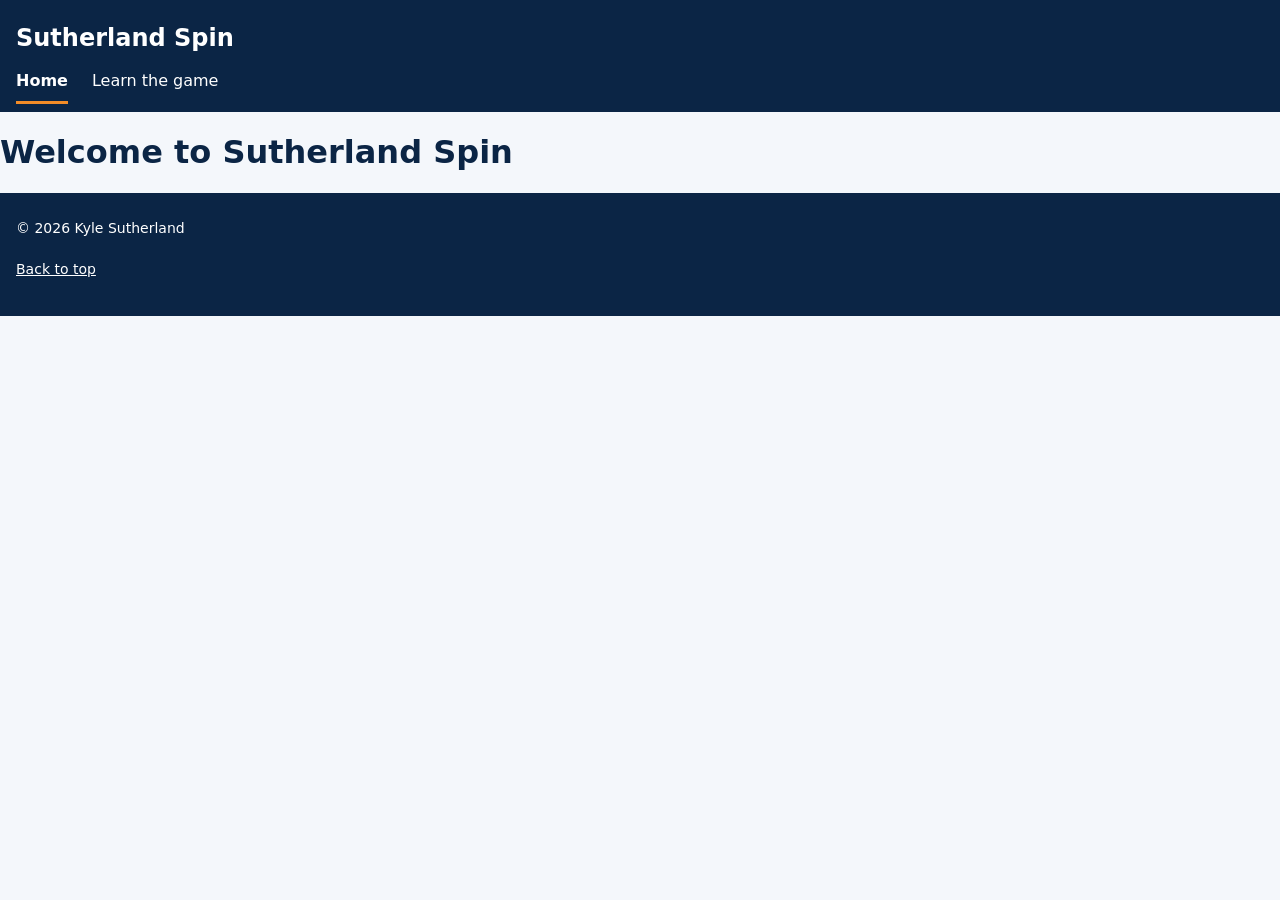
<file: index.html>
<!DOCTYPE html>
<html lang="en-GB">
<head>
  <meta charset="utf-8">
  <meta name="viewport" content="width=device-width, initial-scale=1">
  <meta name="description" content="Sutherland Spin: a table tennis site with photos of the game and a guide to learning it.">
  <title>Home | Sutherland Spin</title>
  <link rel="stylesheet" href="style.css">
</head>
<!-- id="top" is the target of the footer's "Back to top" link -->
<body id="top">
  <!-- First in the page so keyboard users can jump past the header and nav -->
  <a class="skip-link" href="#main">Skip to main content</a>

  <div class="container">
    <header class="site-header">
      <p class="site-name"><a href="index.html">Sutherland Spin</a></p>
    </header>

    <nav class="site-nav" aria-label="Main">
      <ul>
        <li><a href="index.html" aria-current="page">Home</a></li>
        <li><a href="learn-the-game.html">Learn the game</a></li>
      </ul>
    </nav>

    <main id="main">
      <h1>Welcome to Sutherland Spin</h1>
    </main>

    <footer class="site-footer">
      <p>&copy; 2026 Kyle Sutherland</p>
      <p><a href="#top">Back to top</a></p>
    </footer>
  </div>
</body>
</html>
</file>
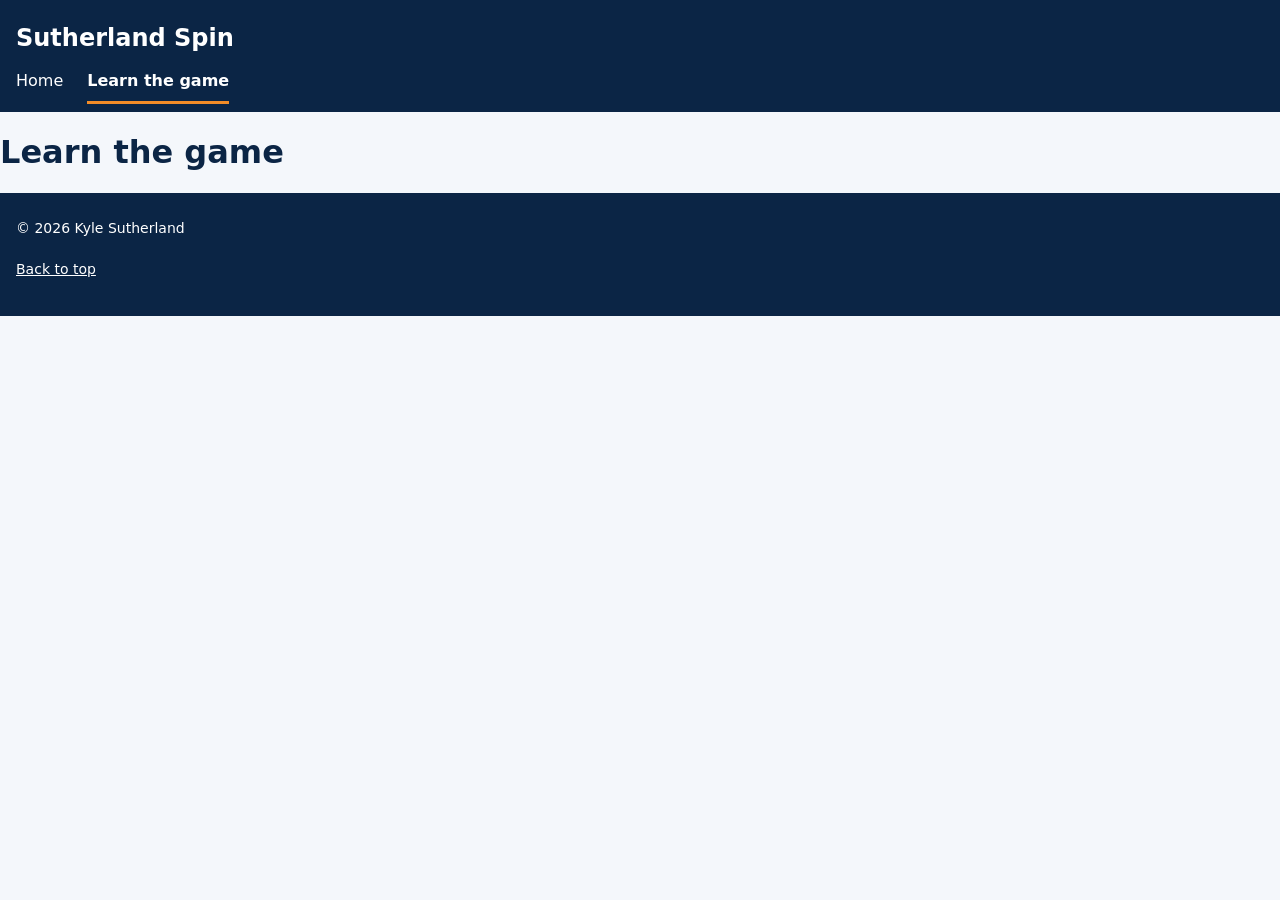
<file: learn-the-game.html>
<!DOCTYPE html>
<html lang="en-GB">
<head>
  <meta charset="utf-8">
  <meta name="viewport" content="width=device-width, initial-scale=1">
  <meta name="description" content="Learn table tennis: its history, the four basic shots on video and the rules on audio.">
  <title>Learn the game | Sutherland Spin</title>
  <link rel="stylesheet" href="style.css">
</head>
<!-- id="top" is the target of the footer's "Back to top" link -->
<body id="top">
  <!-- First in the page so keyboard users can jump past the header and nav -->
  <a class="skip-link" href="#main">Skip to main content</a>

  <div class="container">
    <header class="site-header">
      <p class="site-name"><a href="index.html">Sutherland Spin</a></p>
    </header>

    <nav class="site-nav" aria-label="Main">
      <ul>
        <li><a href="index.html">Home</a></li>
        <li><a href="learn-the-game.html" aria-current="page">Learn the game</a></li>
      </ul>
    </nav>

    <main id="main">
      <h1>Learn the game</h1>
    </main>

    <footer class="site-footer">
      <p>&copy; 2026 Kyle Sutherland</p>
      <p><a href="#top">Back to top</a></p>
    </footer>
  </div>
</body>
</html>
</file>
<file: style.css>
/*
  Sutherland Spin stylesheet
*/

/* ==========================================================
   1. Variables
   ========================================================== */

:root {
  /* Contrast ratios are WCAG 2.2 results against the named background */
  --colour-navy: #0b2545; /* white on navy 15.4:1 */
  --colour-blue: #1d4e89; /* on white 8.4:1, on surface 7.8:1 */
  --colour-text: #1c1c1c; /* on surface 15.9:1 */
  --colour-muted: #4a5568; /* on white 7.5:1, on surface 7.0:1 */
  --colour-surface: #f4f7fb;
  --colour-white: #ffffff;
  --colour-orange: #f28c28; /* on navy 6.3:1; only 2.5:1 on white, so never used there */
  --colour-focus: #b85600; /* focus rings need 3:1: white 4.8, surface 4.5, navy 3.2 */

  --space-xs: 0.25rem;
  --space-s: 0.5rem;
  --space-m: 1rem;
  --space-l: 1.5rem;
  --space-xl: 2rem;

  --max-width: 70rem;
  --tap-target: 2.75rem; /* 44px at the default font size */

  /* System fonts load instantly and match the visitor's device */
  --font-stack:
    system-ui, -apple-system, "Segoe UI", Roboto, "Helvetica Neue", Arial,
    sans-serif;
}

/* ==========================================================
   2. Base
   ========================================================== */

*,
*::before,
*::after {
  box-sizing: border-box;
}

/* 100% respects the font size the visitor has set in their browser */
html {
  font-size: 100%;
}

body {
  margin: 0;
  font-family: var(--font-stack);
  font-size: 1rem;
  line-height: 1.6;
  color: var(--colour-text);
  background-color: var(--colour-surface);
}

h1,
h2,
h3 {
  color: var(--colour-navy);
  line-height: 1.2;
}

a {
  color: var(--colour-blue);
}

img {
  max-width: 100%;
  height: auto;
}

/* ==========================================================
   3. Accessibility helpers
   ========================================================== */

/* Off screen until it receives keyboard focus */
.skip-link {
  position: absolute;
  top: var(--space-s);
  left: var(--space-s);
  z-index: 10;
  padding: var(--space-s) var(--space-m);
  color: var(--colour-navy);
  background-color: var(--colour-white);
  font-weight: 700;
  transform: translateY(-200%);
}

.skip-link:focus {
  transform: translateY(0);
}

/* Hidden on screen but still read out by screen readers */
.visually-hidden {
  position: absolute;
  width: 1px;
  height: 1px;
  margin: -1px;
  padding: 0;
  overflow: hidden;
  clip-path: inset(50%);
  white-space: nowrap;
  border: 0;
}

/* :focus-visible shows the ring for keyboard users without flashing it on every mouse click */
:focus-visible {
  outline: 3px solid var(--colour-focus);
  outline-offset: 2px;
}

/* ==========================================================
   5. Header and nav
   ========================================================== */

.site-header,
.site-nav {
  color: var(--colour-white);
  background-color: var(--colour-navy);
}

.site-header {
  padding: var(--space-m) var(--space-m) 0;
}

.site-name {
  margin: 0;
  font-size: 1.5rem;
  font-weight: 700;
}

.site-name a {
  display: inline-flex;
  align-items: center;
  min-height: var(--tap-target);
  color: var(--colour-white);
  text-decoration: none;
}

.site-nav {
  padding: 0 var(--space-m) var(--space-s);
}

/* The list stays horizontal on every screen size and wraps if space runs out */
.site-nav ul {
  display: flex;
  flex-wrap: wrap;
  gap: var(--space-xs) var(--space-l);
  margin: 0;
  padding: 0;
  list-style: none;
}

.site-nav a {
  display: inline-flex;
  align-items: center;
  min-height: var(--tap-target);
  color: var(--colour-white);
  text-decoration: none;
  /* Transparent border keeps every link the same height as the active one */
  border-bottom: 3px solid transparent;
}

.site-nav a:hover {
  text-decoration: underline;
}

/* The page the visitor is on, marked in the HTML with aria-current */
.site-nav a[aria-current="page"] {
  font-weight: 700;
  border-bottom-color: var(--colour-orange);
}

/* ==========================================================
   10. Footer
   ========================================================== */

.site-footer {
  padding: var(--space-l) var(--space-m);
  color: var(--colour-white);
  background-color: var(--colour-navy);
  font-size: 0.875rem;
}

.site-footer p {
  margin: 0 0 var(--space-s);
}

.site-footer p:last-child {
  margin-bottom: 0;
}

.site-footer a {
  display: inline-flex;
  align-items: center;
  min-height: var(--tap-target);
  color: var(--colour-white);
}
</file>
